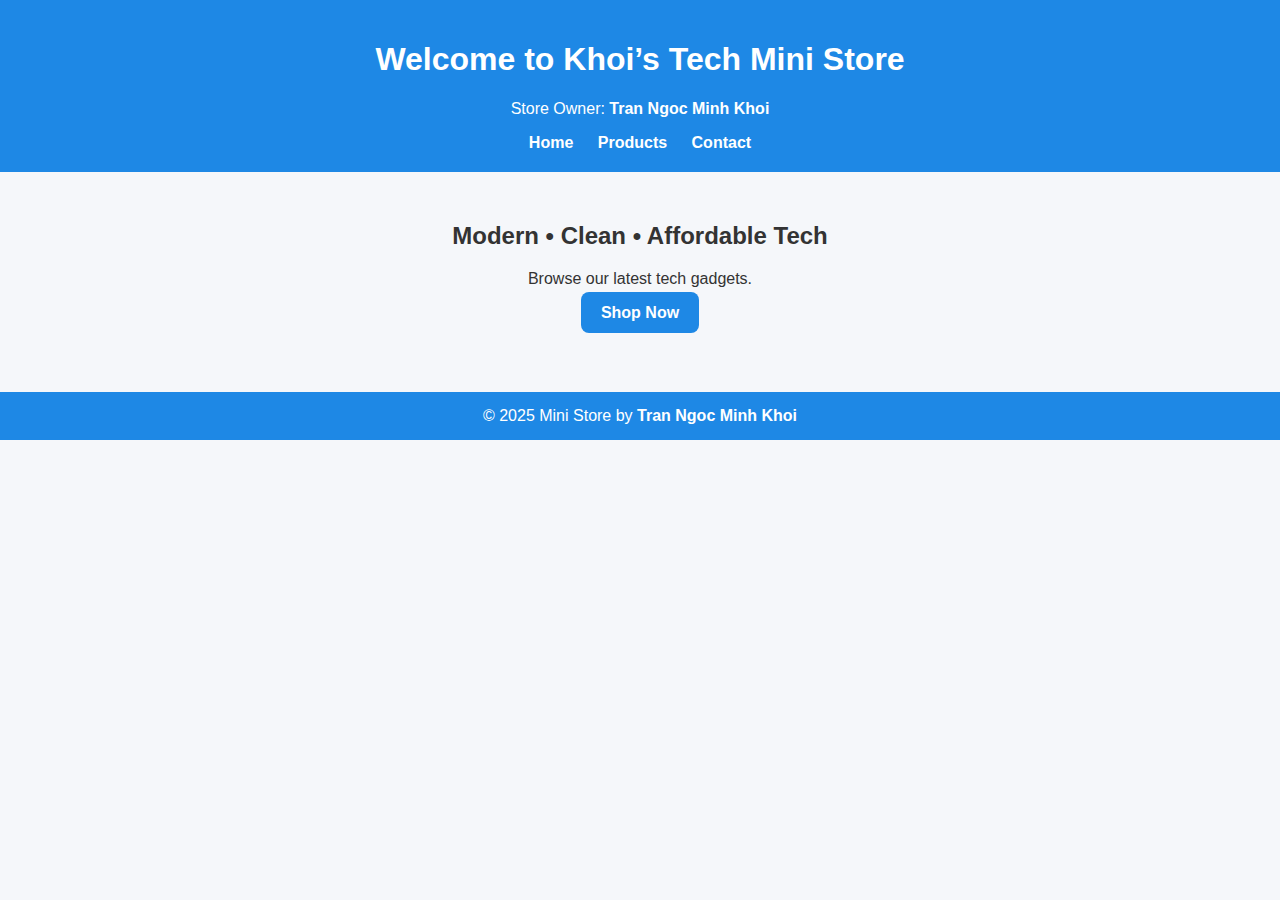
<file: index.html>
<!DOCTYPE html>
<html lang="en">
<head>
<meta charset="UTF-8" />
<meta name="viewport" content="width=device-width, initial-scale=1.0" />
<title>Mini Store – By Tran Ngoc Minh Khoi</title>
<link rel="stylesheet" href="style.css" />
</head>


<body>
<header>
<h1>Welcome to Khoi’s Tech Mini Store</h1>
<p>Store Owner: <strong>Tran Ngoc Minh Khoi</strong></p>
<nav>
<a href="index.html">Home</a>
<a href="products.html">Products</a>
<a href="contact.html">Contact</a>
</nav>
</header>


<section class="hero">
<h2>Modern • Clean • Affordable Tech</h2>
<p>Browse our latest tech gadgets.</p>
<a class="btn" href="products.html">Shop Now</a>
</section>


<footer>
© 2025 Mini Store by <strong>Tran Ngoc Minh Khoi</strong>
</footer>
</body>
</html>
</file>
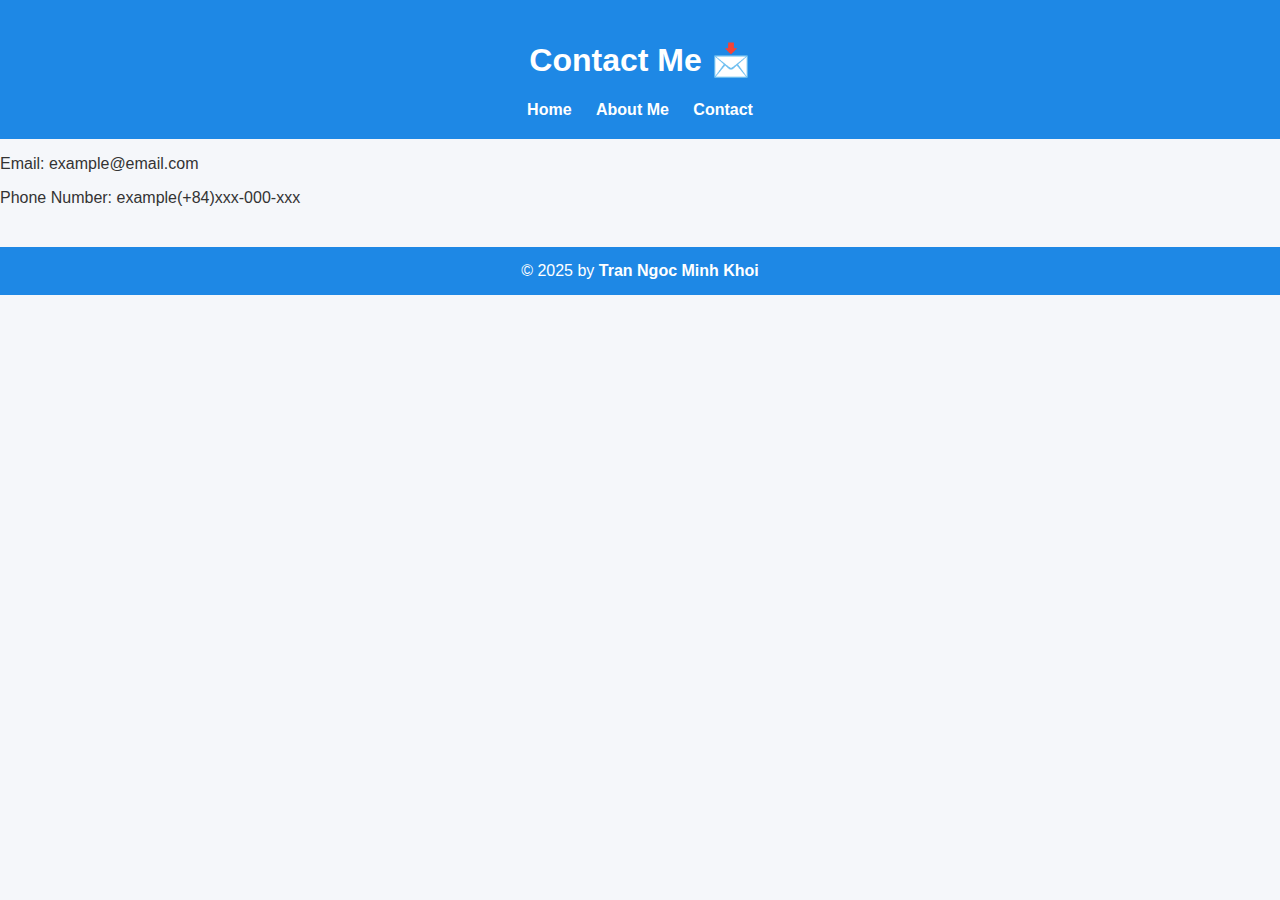
<file: contact.html>
<!DOCTYPE html>
<html>
<head>
<title>Contact – Khoi</title>
<link rel="stylesheet" href="style.css" />
</head>
<body>
<header>
<h1>Contact Me 📩</h1>
<nav>
<a href="index.html">Home</a>
<a href="about.html">About Me</a>
<a href="contact.html">Contact</a>
</nav>
</header>


<section>
<p>Email: example@email.com</p>
<p>Phone Number: example(+84)xxx-000-xxx</p>
</section>


<footer>© 2025 by <strong>Tran Ngoc Minh Khoi</strong></footer>
</body>
</html>
</file>
<file: style.css>
body {
font-family: Arial, sans-serif;
margin: 0;
background: #f5f7fa;
color: #333;
}
header {
background: #1e88e5;
padding: 20px;
color: white;
text-align: center;
}
nav a {
margin: 0 10px;
color: white;
text-decoration: none;
font-weight: bold;
}
.hero {
text-align: center;
padding: 30px;
}
.hero-img {
width: 100%;
max-height: 300px;
object-fit: cover;
border-radius: 12px;
margin-bottom: 20px;
}
.btn {
background: #1e88e5;
color: white;
padding: 12px 20px;
border-radius: 8px;
text-decoration: none;
font-weight: bold;
}
footer {
background: #1e88e5;
color: white;
padding: 15px;
text-align: center;
margin-top: 40px;
}
</file>
